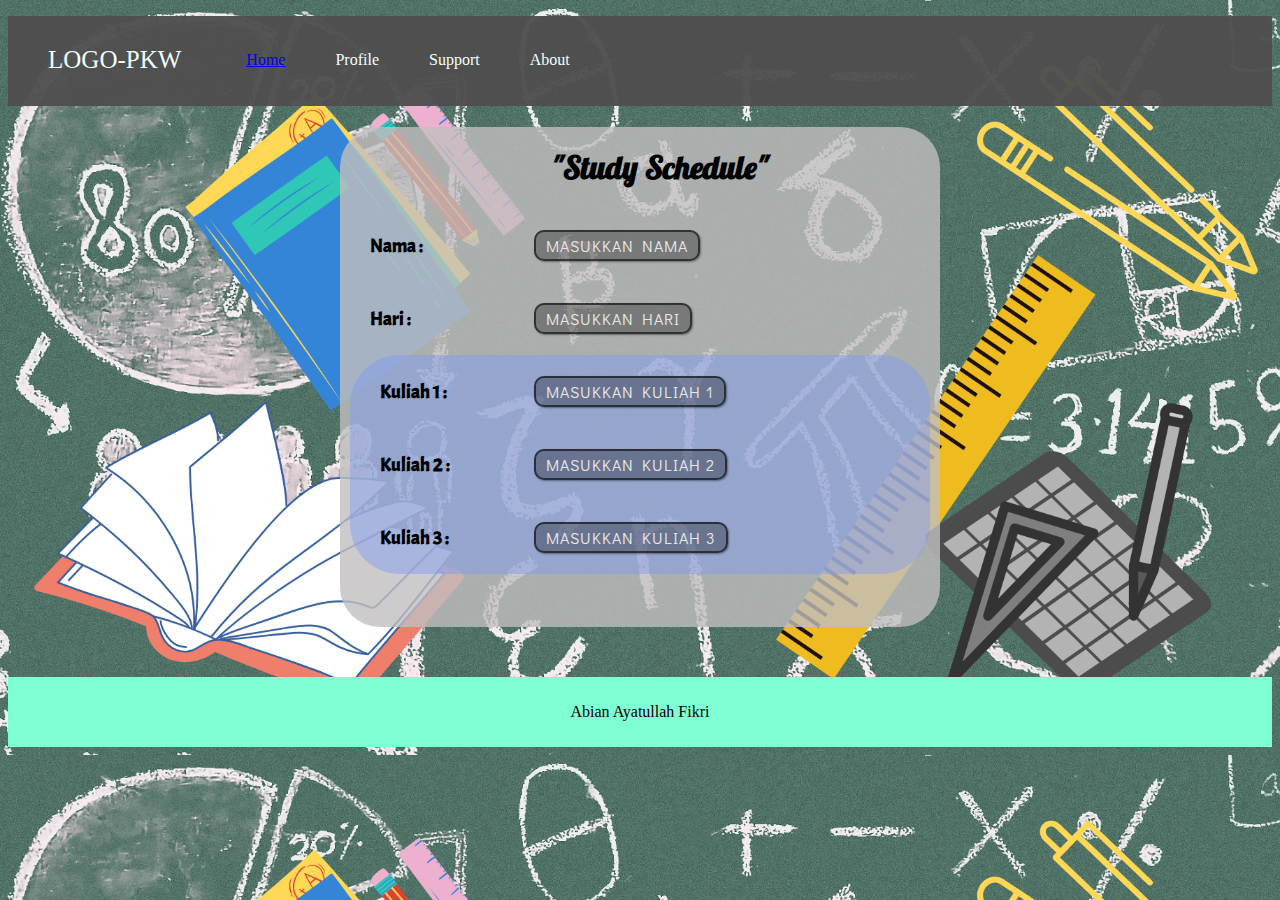
<file: index.html>
<!DOCTYPE html>
<html lang="en">
<head>
    <meta charset="UTF-8">
    <meta http-equiv="X-UA-Compatible" content="IE=edge">
    <meta name="viewport" content="width=device-width, initial-scale=1.0">
    <title>UCP Pengembangan Konten Web</title>

    <!-- Bagian CSS -->
    <link rel="stylesheet" href="style_ucp1.css">

    <!-- Bagian Fonts -->
    <link href="https://fonts.googleapis.com/css2?family=Lobster&display=swap" rel="stylesheet">
    <link href="https://fonts.googleapis.com/css2?family=Acme&display=swap" rel="stylesheet">
    <link href="https://fonts.googleapis.com/css2?family=Didact+Gothic&display=swap" rel="stylesheet">

</head>
<body>
    <!-- Bagian Navbar -->
    <nav>
        <p>LOGO-PKW</p>

        <ul>
            <li>
                <a href="index.html">Home</a>
            </li>
            <li>Profile</li>
            <li>Support</li>
            <li>About</li>
        </ul>
    </nav>
    <!-- Akhir Navbar -->

    <!-- Header -->
    <header>

        <h1>"Study Schedule"</h1>
        
        <!-- Bagian Nama -->
        <div>
            <div class="left-div" >
                <h3>Nama :</h3>
            </div>

            <div class="right-div">
                <p id="nama">Masukkan Nama</p>
            </div>
        </div>

        <!-- Bagian Hari -->
        <div>
            <div class="left-div" >
                <h3>Hari :</h3>
            </div>

            <div class="right-div">
                <p id="hari">masukkan hari</p>
            </div>
        </div>


        <!-- Main Content -->
        <div class="content">

            <!-- Bagian Kuliah 1 -->
            <div>
                <div class="left-div" >
                    <h3>Kuliah 1 :</h3>
                </div>
    
                <div class="right-div1">
                    <p id="kuliah1">Masukkan Kuliah 1</p>
                </div>
            </div>
    
            <!-- Bagian Kuliah 2 -->
            <div>
                <div class="left-div" >
                    <h3>Kuliah 2 :</h3>
                </div>
    
                <div class="right-div1">
                    <p id="kuliah2">Masukkan Kuliah 2</p>
                </div>
            </div>
    
            <!-- Bagian Kuliah 3 -->
            <div>
                <div class="left-div" >
                    <h3>Kuliah 3 :</h3>
                </div>
    
                <div class="right-div1">
                    <p id="kuliah3">Masukkan Kuliah 3</p>
                </div>
            </div>

        </div>
        <!-- Akhir Main Content -->

    </header>
    <!-- Akhir Header -->

    <footer>
        <p>Abian Ayatullah Fikri</p>
    </footer>

    <!-- Bagian JavaScriptt -->
    <script src="ucp_js1.js"></script>
</body>
</html>
</file>
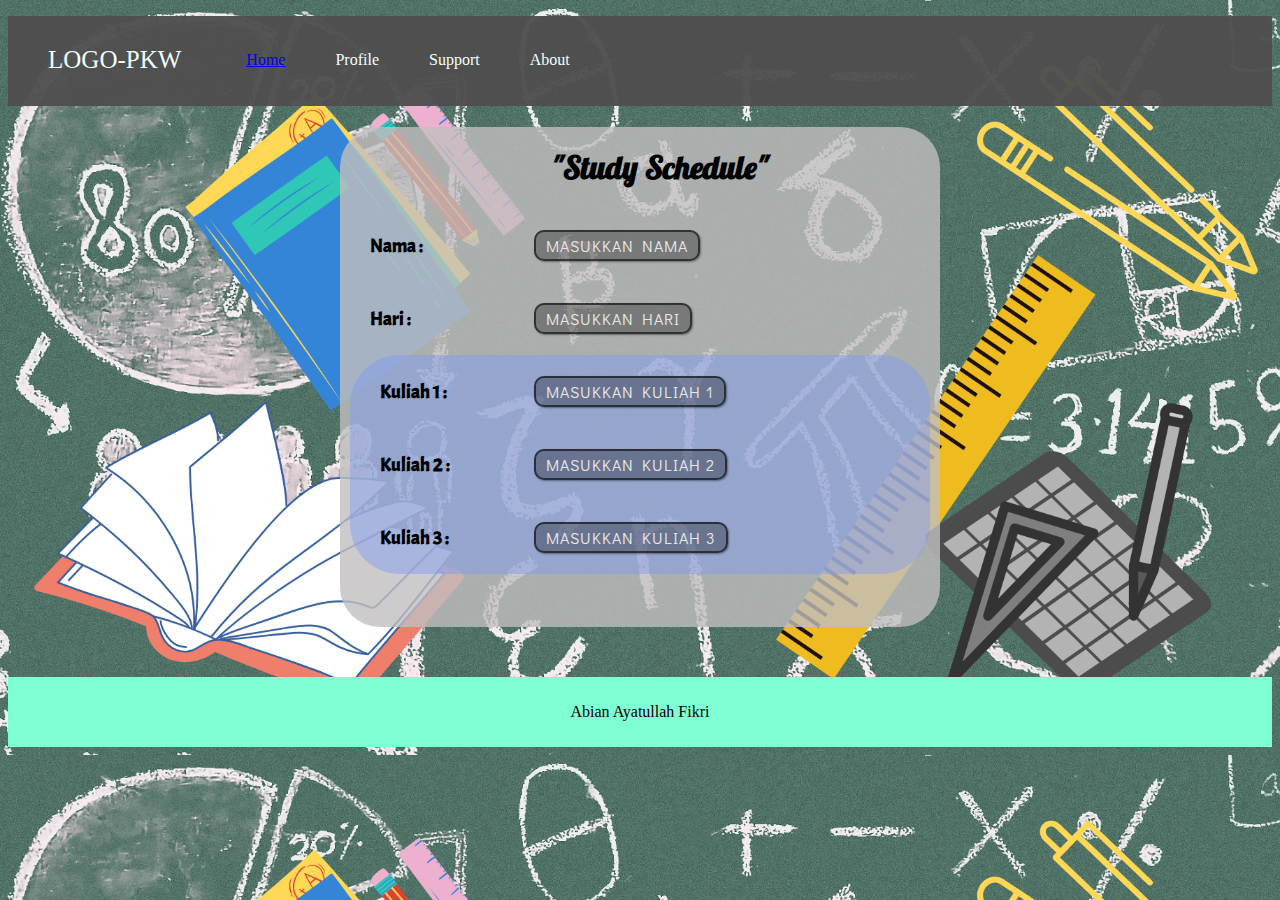
<file: ucp_1.html>
<!DOCTYPE html>
<html lang="en">
<head>
    <meta charset="UTF-8">
    <meta http-equiv="X-UA-Compatible" content="IE=edge">
    <meta name="viewport" content="width=device-width, initial-scale=1.0">
    <title>UCP Pengembangan Konten Web</title>

    <!-- Bagian CSS -->
    <link rel="stylesheet" href="style_ucp1.css">

    <!-- Bagian Fonts -->
    <link href="https://fonts.googleapis.com/css2?family=Lobster&display=swap" rel="stylesheet">
    <link href="https://fonts.googleapis.com/css2?family=Acme&display=swap" rel="stylesheet">
    <link href="https://fonts.googleapis.com/css2?family=Didact+Gothic&display=swap" rel="stylesheet">

</head>
<body>
    <!-- Bagian Navbar -->
    <nav>
        <p>LOGO-PKW</p>

        <ul>
            <li>
                <a href="../index.html">Home</a>
            </li>
            <li>Profile</li>
            <li>Support</li>
            <li>About</li>
        </ul>
    </nav>
    <!-- Akhir Navbar -->

    <!-- Header -->
    <header>

        <h1>"Study Schedule"</h1>
        
        <!-- Bagian Nama -->
        <div>
            <div class="left-div" >
                <h3>Nama :</h3>
            </div>

            <div class="right-div">
                <p id="nama">Masukkan Nama</p>
            </div>
        </div>

        <!-- Bagian Hari -->
        <div>
            <div class="left-div" >
                <h3>Hari :</h3>
            </div>

            <div class="right-div">
                <p id="hari">masukkan hari</p>
            </div>
        </div>


        <!-- Main Content -->
        <div class="content">

            <!-- Bagian Kuliah 1 -->
            <div>
                <div class="left-div" >
                    <h3>Kuliah 1 :</h3>
                </div>
    
                <div class="right-div1">
                    <p id="kuliah1">Masukkan Kuliah 1</p>
                </div>
            </div>
    
            <!-- Bagian Kuliah 2 -->
            <div>
                <div class="left-div" >
                    <h3>Kuliah 2 :</h3>
                </div>
    
                <div class="right-div1">
                    <p id="kuliah2">Masukkan Kuliah 2</p>
                </div>
            </div>
    
            <!-- Bagian Kuliah 3 -->
            <div>
                <div class="left-div" >
                    <h3>Kuliah 3 :</h3>
                </div>
    
                <div class="right-div1">
                    <p id="kuliah3">Masukkan Kuliah 3</p>
                </div>
            </div>

        </div>
        <!-- Akhir Main Content -->

    </header>
    <!-- Akhir Header -->

    <footer>
        <p>Abian Ayatullah Fikri</p>
    </footer>

    <!-- Bagian JavaScriptt -->
    <script src="ucp_js1.js"></script>
</body>
</html>
</file>
<file: style_ucp1.css>
body {
    background-image: url(1.png);
    background-size: cover;
}

nav {
    background-color: rgba(79, 78, 78, 0.959);
    height: 90px;
    color: azure;
}

nav p{
    font-size: 25px;
    float: left;
    padding: 5px 40px;
}

nav ul li{
    list-style: none;
    float: left;
    padding: 35px 25px;
}


header{
    height: 500px;
    width: 600px;
    background-color: rgba(193, 190, 190, 0.802);
    margin: 0px auto;
    border-radius: 40px;
    
}

header h1{
    padding-top: 20px;
    padding-left: 40px;
    font-family: 'Lobster', cursive;
    text-align: center;
}

header h3{
    font-family: 'Acme', sans-serif;
}

.left-div{
    padding: 0px 30px;
    width: 100px;
    display: inline-block;

}


.right-div{
    padding: 5px 30px;
    display: inline-block;
}

header p{
    font-family: 'Didact Gothic', sans-serif;
    letter-spacing: 1px;
    text-transform: uppercase;
    text-align: center;
    border: 2px solid rgba(0, 0, 0, 0.6);
    background: rgba(0, 0, 0, 0.3);
    color: rgb(231, 230, 230);
    box-shadow: 1px 1px 2px rgba(1, 1, 3, 0.4);
    border-radius: 10px;
    padding: 3px 10px;
    display: inline-block;
    cursor: pointer;
}


.content{
    background-color: rgba(124, 154, 245, 0.442);
    border-radius: 50px;
    margin: 0px 10px;
}

.content .right-div1{
    padding: 5px 20px;
    display: inline-block;
}

footer{
    background-color: aquamarine;
    margin-top: 50px;
    height: 50px;
    text-align: center;
    padding: 10px;
}
</file>
